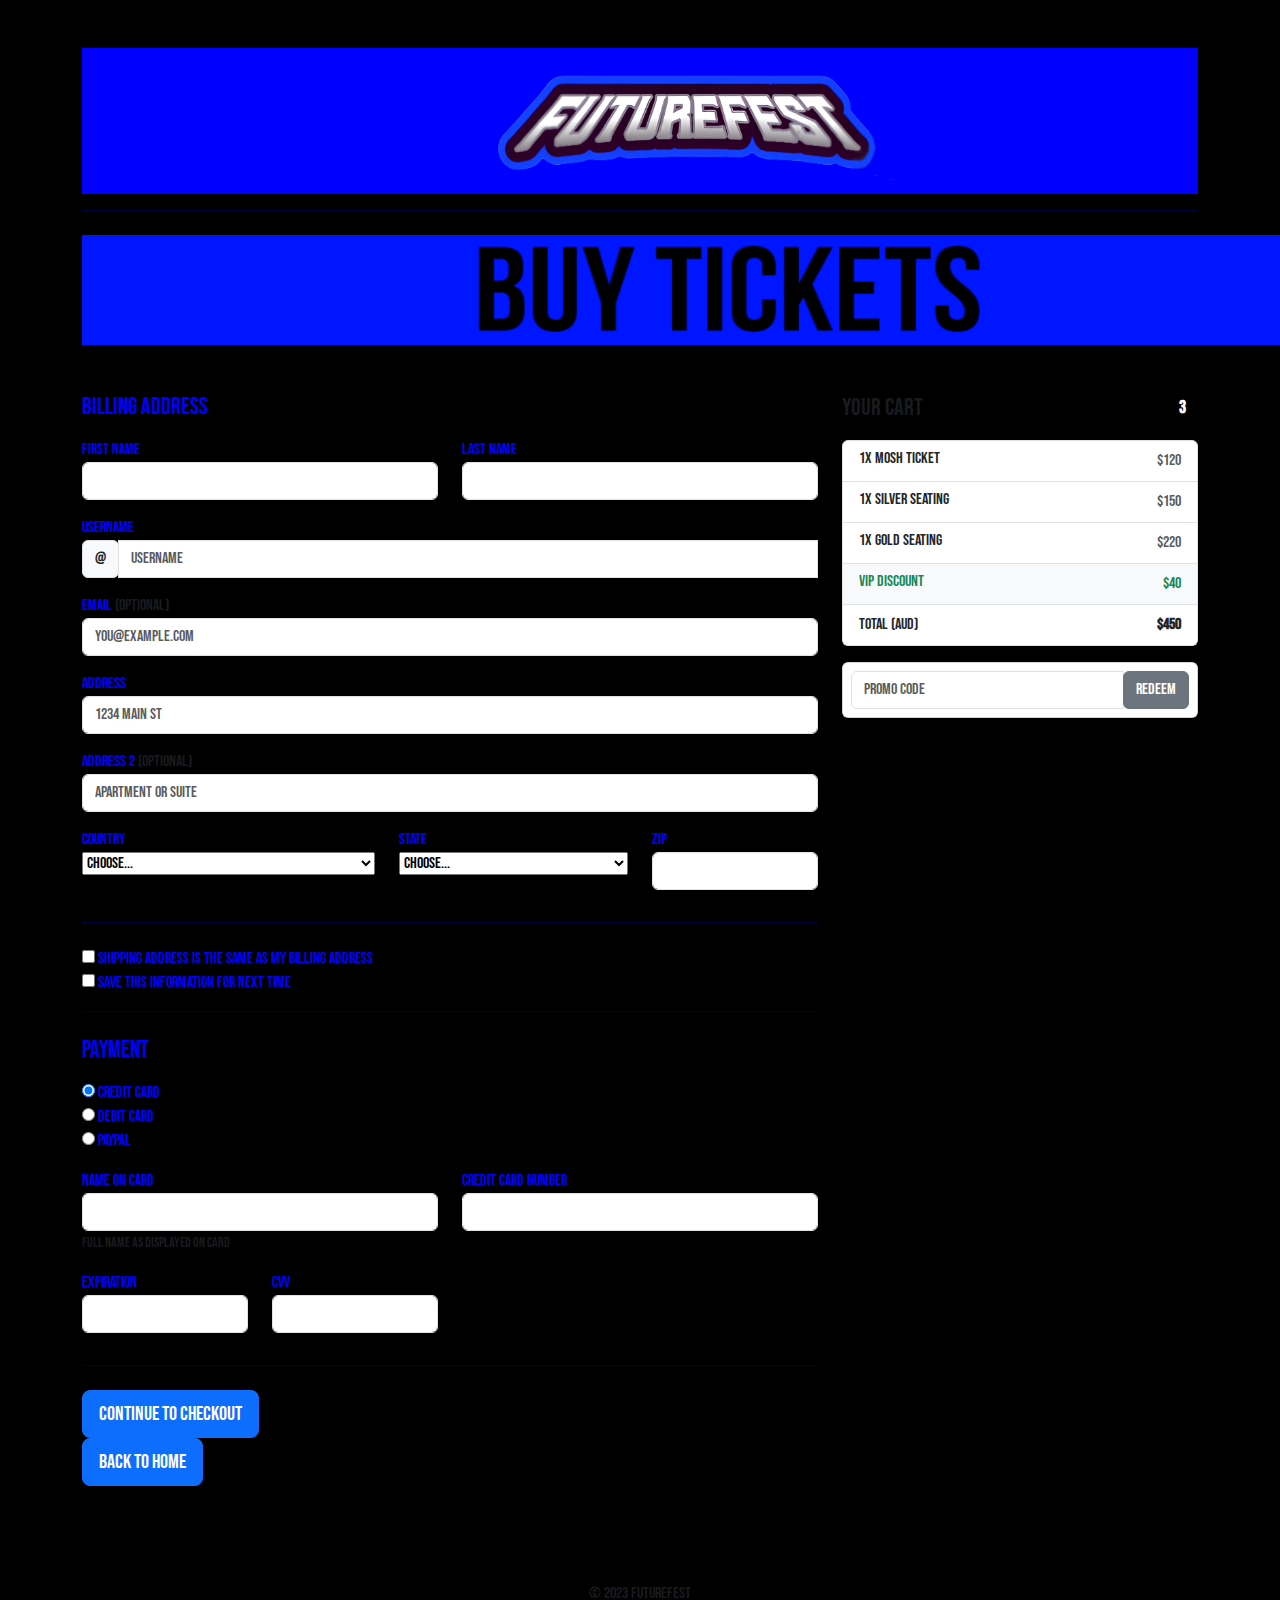
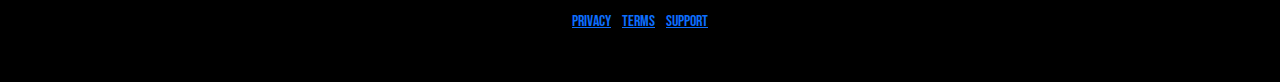
<file: tickets.html>
<!DOCTYPE html>
<html>
<head>
  <title>FutureFest</title>
  <meta charset="utf-8">
  <meta name="viewport" content="width=device-width, initial-scale=1">
  <link href="https://cdn.jsdelivr.net/npm/bootstrap@5.2.3/dist/css/bootstrap.min.css" rel="stylesheet">
  <script src="https://cdn.jsdelivr.net/npm/bootstrap@5.2.3/dist/js/bootstrap.bundle.min.js"></script>
  <link rel="stylesheet" href="style3.css">
  <script src="https://ajax.googleapis.com/ajax/libs/jquery/3.6.4/jquery.min.js"></script>
  <link rel="preconnect" href="https://fonts.googleapis.com">
  <link rel="preconnect" href="https://fonts.gstatic.com" crossorigin>
  <link href="https://fonts.googleapis.com/css2?family=Bebas+Neue&display=swap" rel="stylesheet">
  <link rel="stylesheet" href="https://cdnjs.cloudflare.com/ajax/libs/font-awesome/5.15.3/css/all.min.css"/>
</head>
<style>
/* width */
::-webkit-scrollbar {
  width: 10px;
}

/* Track */
::-webkit-scrollbar-track {
  box-shadow: inset 0 0 5px grey; 
  border-radius: 10px;
}
 
/* Handle */
::-webkit-scrollbar-thumb {
  background: grey; 
  border-radius: 10px;
}

/* Handle on hover */
::-webkit-scrollbar-thumb:hover {
  background: blue; 
}
</style>
<body>
<div class="container">
  <div class="py-5 text-center">
<nav class="navbar navbar-expand-lg navbar-dark " style="background-color:blue;">
    <div class="container-fluid ">
      <img src="logohq.png" width="450" height="130" class="headlogo">
    </div>
  </nav>
    <hr class="mb-4">
<img src="buytickets.png" alt="bgx" width="1300" height="110">
  </div>

  <div class="row">
    <div class="col-md-4 order-md-2 mb-4">
      <h4 class="d-flex justify-content-between align-items-center mb-3">
        <span class="text-muted">Your cart</span>
        <span class="badge badge-secondary badge-pill">3</span>
      </h4>
      <ul class="list-group mb-3">
        <li class="list-group-item d-flex justify-content-between lh-condensed">
          <div>
            <h6 class="my-0"> 1x Mosh Ticket</h6>
          </div>
          <span class="text-muted">$120</span>
        </li>
        <li class="list-group-item d-flex justify-content-between lh-condensed">
          <div>
            <h6 class="my-0">1x Silver Seating</h6>
          </div>
          <span class="text-muted">$150</span>
        </li>
        <li class="list-group-item d-flex justify-content-between lh-condensed">
          <div>
            <h6 class="my-0">1x Gold Seating</h6>
          </div>
          <span class="text-muted">$220</span>
        </li>
        <li class="list-group-item d-flex justify-content-between bg-light">
          <div class="text-success">
            <h6 class="my-0">VIP Discount</h6>
          </div>
          <span class="text-success">$40</span>
        </li>
        <li class="list-group-item d-flex justify-content-between">
          <span>Total (AUD)</span>
          <strong>$450</strong>
        </li>
      </ul>

      <form class="card p-2">
        <div class="input-group">
          <input type="text" class="form-control" placeholder="Promo code">
          <div class="input-group-append">
            <button type="submit" class="btn btn-secondary">Redeem</button>
          </div>
        </div>
      </form>
    </div>
    <div class="col-md-8 order-md-1">
      <h4 class="mb-3">Billing address</h4>
      <form class="needs-validation" novalidate>
        <div class="row">
          <div class="col-md-6 mb-3">
            <label for="firstName">First name</label>
            <input type="text" class="form-control" id="firstName" placeholder="" value="" required>
            <div class="invalid-feedback">
              Valid first name is required.
            </div>
          </div>
          <div class="col-md-6 mb-3">
            <label for="lastName">Last name</label>
            <input type="text" class="form-control" id="lastName" placeholder="" value="" required>
            <div class="invalid-feedback">
              Valid last name is required.
            </div>
          </div>
        </div>

        <div class="mb-3">
          <label for="username">Username</label>
          <div class="input-group">
            <div class="input-group-prepend">
              <span class="input-group-text">@</span>
            </div>
            <input type="text" class="form-control" id="username" placeholder="Username" required>
            <div class="invalid-feedback" style="width: 100%;">
              Your username is required.
            </div>
          </div>
        </div>

        <div class="mb-3">
          <label for="email">Email <span class="text-muted">(Optional)</span></label>
          <input type="email" class="form-control" id="email" placeholder="you@example.com">
          <div class="invalid-feedback">
            Please enter a valid email address for shipping updates.
          </div>
        </div>

        <div class="mb-3">
          <label for="address">Address</label>
          <input type="text" class="form-control" id="address" placeholder="1234 Main St" required>
          <div class="invalid-feedback">
            Please enter your shipping address.
          </div>
        </div>

        <div class="mb-3">
          <label for="address2">Address 2 <span class="text-muted">(Optional)</span></label>
          <input type="text" class="form-control" id="address2" placeholder="Apartment or suite">
        </div>

        <div class="row">
          <div class="col-md-5 mb-3">
            <label for="country">Country</label>
            <select class="custom-select d-block w-100" id="country" required>
              <option value="">Choose...</option>
              <option>Australia</option>
            </select>
            <div class="invalid-feedback">
              Please select a valid country.
            </div>
          </div>
          <div class="col-md-4 mb-3">
            <label for="state">State</label>
            <select class="custom-select d-block w-100" id="state" required>
              <option value="">Choose...</option>
              <option>South Australia</option>
              <option>Melbourne</option>
              <option>Sydney</option>
              <option>ACT</option>
              <option>Western Australia</option>
              <option>Queensland</option>
              <option>New South Wales</option>
              <option>Northern Territory</option>
            </select>
            <div class="invalid-feedback">
              Please provide a valid state.
            </div>
          </div>
          <div class="col-md-3 mb-3">
            <label for="zip">Zip</label>
            <input type="text" class="form-control" id="zip" placeholder="" required>
            <div class="invalid-feedback">
              Zip code required.
            </div>
          </div>
        </div>
        <hr class="mb-4">
        <div class="custom-control custom-checkbox">
          <input type="checkbox" class="custom-control-input" id="same-address">
          <label class="custom-control-label" for="same-address">Shipping address is the same as my billing address</label>
        </div>
        <div class="custom-control custom-checkbox">
          <input type="checkbox" class="custom-control-input" id="save-info">
          <label class="custom-control-label" for="save-info">Save this information for next time</label>
        </div>
        <hr class="mb-4">

        <h4 class="mb-3">Payment</h4>

        <div class="d-block my-3">
          <div class="custom-control custom-radio">
            <input id="credit" name="paymentMethod" type="radio" class="custom-control-input" checked required>
            <label class="custom-control-label" for="credit">Credit card</label>
          </div>
          <div class="custom-control custom-radio">
            <input id="debit" name="paymentMethod" type="radio" class="custom-control-input" required>
            <label class="custom-control-label" for="debit">Debit card</label>
          </div>
          <div class="custom-control custom-radio">
            <input id="paypal" name="paymentMethod" type="radio" class="custom-control-input" required>
            <label class="custom-control-label" for="paypal">PayPal</label>
          </div>
        </div>
        <div class="row">
          <div class="col-md-6 mb-3">
            <label for="cc-name">Name on card</label>
            <input type="text" class="form-control" id="cc-name" placeholder="" required>
            <small class="text-muted">Full name as displayed on card</small>
            <div class="invalid-feedback">
              Name on card is required
            </div>
          </div>
          <div class="col-md-6 mb-3">
            <label for="cc-number">Credit card number</label>
            <input type="text" class="form-control" id="cc-number" placeholder="" required>
            <div class="invalid-feedback">
              Credit card number is required
            </div>
          </div>
        </div>
        <div class="row">
          <div class="col-md-3 mb-3">
            <label for="cc-expiration">Expiration</label>
            <input type="text" class="form-control" id="cc-expiration" placeholder="" required>
            <div class="invalid-feedback">
              Expiration date required
            </div>
          </div>
          <div class="col-md-3 mb-3">
            <label for="cc-cvv">CVV</label>
            <input type="text" class="form-control" id="cc-cvv" placeholder="" required>
            <div class="invalid-feedback">
              Security code required
            </div>
          </div>
        </div>
        <hr class="mb-4">
        <button class="btn btn-primary btn-lg btn-block" type="submit">Continue to checkout</button>
      </form>
    </div>
  </div>
    <a href="index.html"><button class="btn btn-primary btn-lg btn-block" type="submit">Back To Home</button></a>

  <footer class="my-5 pt-5 text-muted text-center text-small">
    <p class="mb-1">&copy; 2023 FutureFest</p>
    <ul class="list-inline">
      <li class="list-inline-item"><a href="#">Privacy</a></li>
      <li class="list-inline-item"><a href="#">Terms</a></li>
      <li class="list-inline-item"><a href="#">Support</a></li>
    </ul>
  </footer>
</div>
</file>
<file: style3.css>
@import url('https://fonts.googleapis.com/css2?family=Poppins:wght@400;500;600;700&display=swap');

body{
  font-family: 'Bebas Neue', sans-serif;
  color: blue;
  background-color: black;
}

h2{
  font-size: 60px;
}

nav {
  width: 100%;
  padding: 100px 0px;
  display: flex;
  align-items: center;
}

.text-center {
  color: blue;
}

.headlogo{
  margin-left: 34%;
}

.cardbody{
  background-color: black;
}

.bluebutton{
  margin-top: 20px;
  margin-bottom: 20px;
}
</file>
